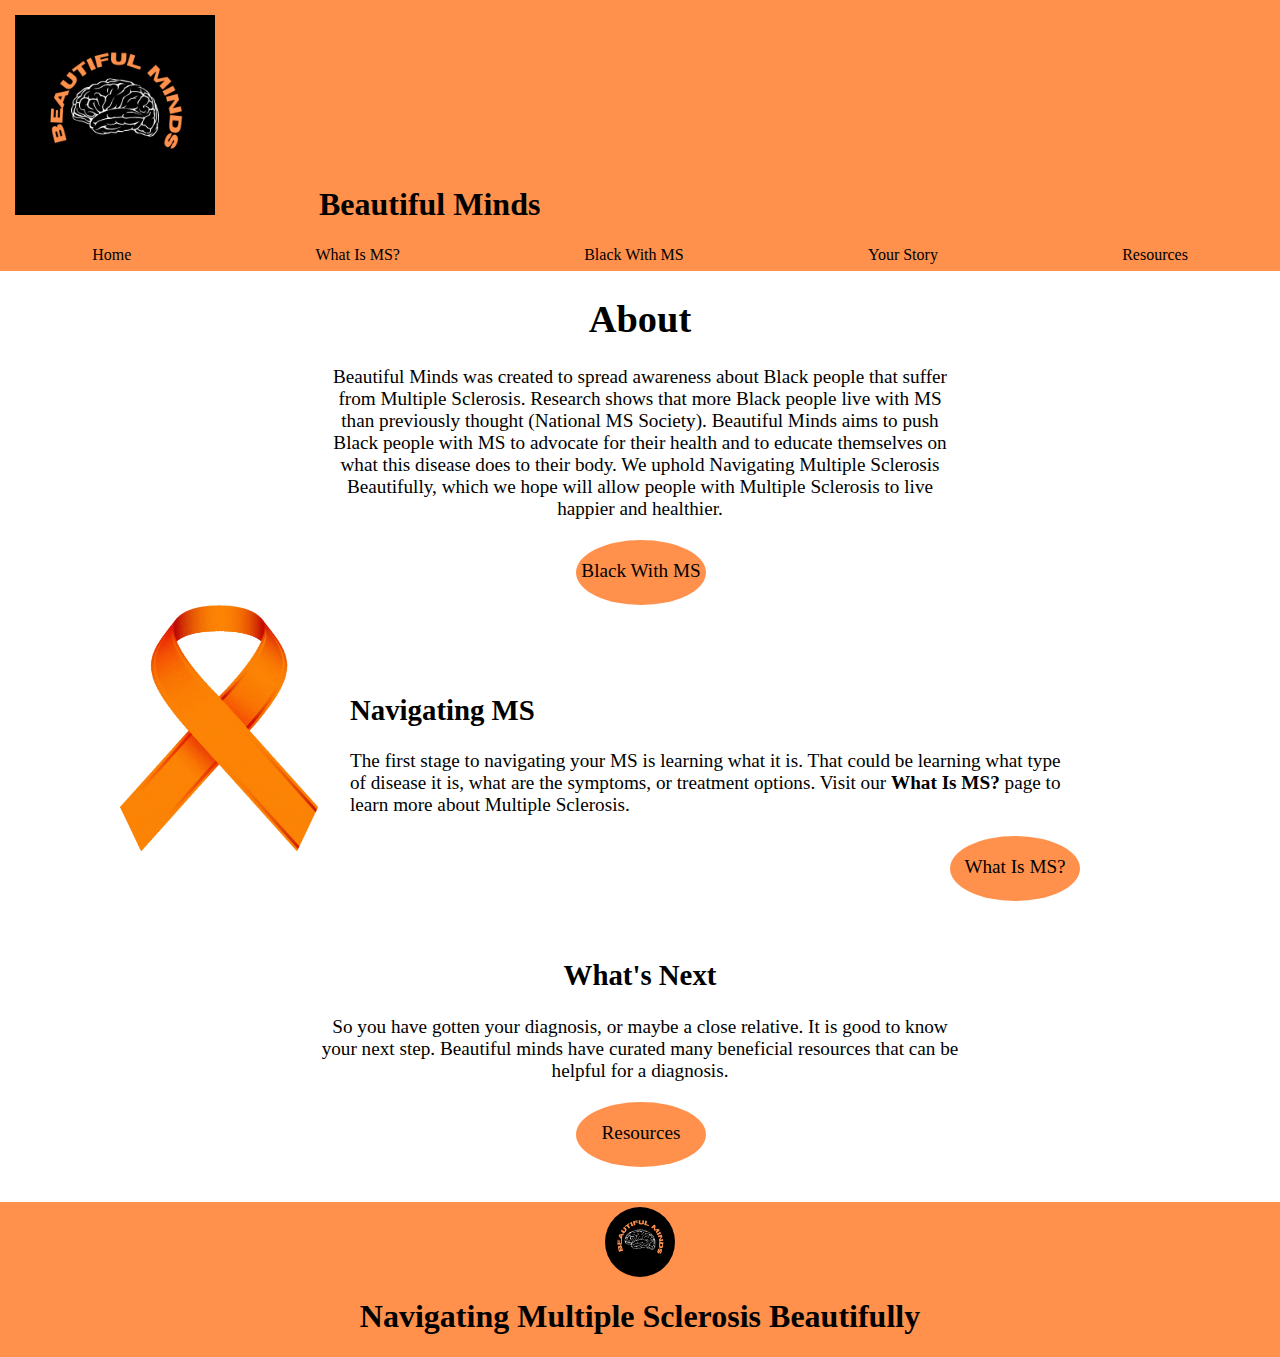
<file: index.html>
<!DOCTYPE html>
<html lang="en">
    <head>
        <title>Home</title>
        <link rel="stylesheet" href="css/style.css">
        <meta charset="UTF-8">
        <meta name="description" content="What Is Ms">
        <meta name="keywords" content="About, Symptoms, Treatments">
        <meta name="author" content="Jasmine Glenn">
        <meta name="viewport" content="width=device-width, initial-scale=1.0">
        <script async src="https://www.googletagmanager.com/gtag/js?id=G-7E6MBE0JGG"></script>
        <script>
            window.dataLayer = window.dataLayer || [];
            function gtag(){dataLayer.push(arguments);}
            gtag('js', new Date());
    
            gtag('config', 'G-7E6MBE0JGG');
        </script>
    </head>

    <body>
    <header>
        <img src="images/BeautifulMindsLogo.png" alt="Beautiful Minds Logo"> 
        <h1>Beautiful Minds</h1>
        <nav>
            <ul>
                <li><a href="index.html">Home</a></li>
                <li><a href="whatIs.html">What Is MS?</a></li>
                <li><a href="BlackWithMS.html">Black With MS</a></li>
                <li><a href="yourStory.html">Your Story</a></li>
                <li><a href="Resources.html">Resources</a></li>
            </ul>
        </nav>
    </header>
    <div class="about">
       <h1>About</h1>
        <p> Beautiful Minds was created to spread awareness about Black people that suffer from Multiple Sclerosis.
            Research shows that more Black people live with MS than previously thought (National MS Society). 
            Beautiful Minds aims to push Black people with MS to advocate for their health and to educate themselves on what this disease does to their body. 
            We uphold Navigating Multiple Sclerosis Beautifully, which we hope will allow people with Multiple Sclerosis to live happier and healthier.
        </p>
            <a href="BlackWithMS.html" >Black With MS</a> 
    </div>
    <div class="container">
        <img src="images/ribbon1.gif" alt="orange ribbon" width="100" height="200" class="ribbon">
        <h2>Navigating MS</h2>
        <p>The first stage to navigating your MS is learning what it is. 
            That could be learning what type of disease it is, what are the symptoms, or treatment options. 
            Visit our <strong>What Is MS?</strong> page to learn more about Multiple Sclerosis.
        </p>
            <a href="whatIs.html">What Is MS? </a> 
    </div>

    <div class="WhatN">
        <h2>What's Next</h2>
        <p>So you have gotten your diagnosis, or maybe a close relative. It is good to know your next step. 
            Beautiful minds have curated many beneficial resources that can be helpful for a diagnosis.
        </p>
            <a  href="Resources.html">Resources</a>
    </div>
    <footer>
        <div>
            <img class="center" src="images/BeautifulMindsLogo.png" alt="Beautiful Minds Logo"> 
            <h1> Navigating Multiple Sclerosis Beautifully</h1>
            
        </div>
    </footer>



    </body>
</html>
</file>
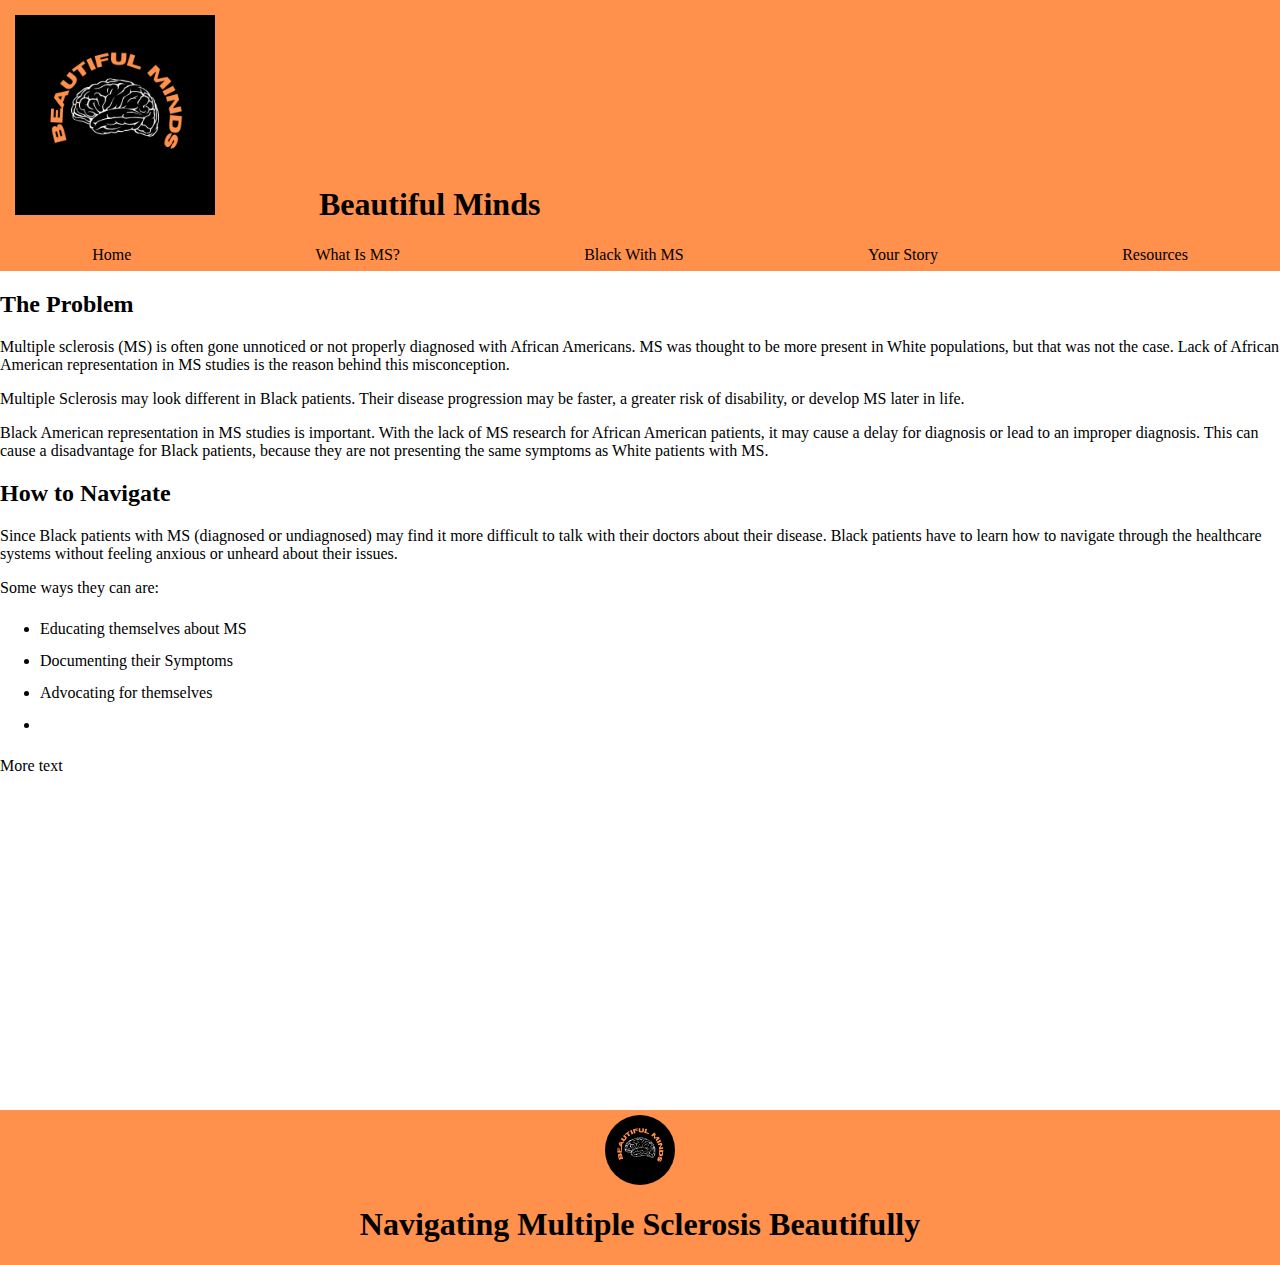
<file: BlackWithMS.html>
<!DOCTYPE html>
<html lang="en">
    <head>
        <title>BlackWithMS</title>
        <link rel="stylesheet" href="css/style.css">
        
        <meta charset="UTF-8">
        <meta name="description" content="Black With Ms">
        <meta name="keywords" content="">
        <meta name="author" content="Jasmine Glenn">
        <meta name="viewport" content="width=device-width, initial-scale=1.0">
            <!-- Google tag (gtag.js) -->
    <script async src="https://www.googletagmanager.com/gtag/js?id=G-7E6MBE0JGG"></script>
    <script>
        window.dataLayer = window.dataLayer || [];
        function gtag(){dataLayer.push(arguments);}
        gtag('js', new Date());

        gtag('config', 'G-7E6MBE0JGG');
    </script>
    </head>
    <body>
    <header>
        <img src="images/BeautifulMindsLogo.png" alt="Beautiful Minds Logo"> 
        <h1>Beautiful Minds</h1>
        <nav>
            <ul>
                <li><a href="index.html">Home</a></li>
                <li><a href="whatIs.html">What Is MS?</a></li>
                <li><a href="BlackWithMS.html">Black With MS</a></li>
                <li><a href="yourStory.html">Your Story</a></li>
                <li><a href="Resources.html">Resources</a></li>
            </ul>
        </nav>
    </header>
<div id="bwms">
    <div>
        <h2>The Problem</h2>
        <p>
            Multiple sclerosis (MS) is often gone unnoticed or not properly diagnosed with African Americans. MS was thought to be more present in White populations, but that was not the case.
             Lack of African American representation in MS studies is the reason behind this misconception.  
        </p>     
        <p>
            Multiple Sclerosis may look different in Black patients. Their disease progression may be faster, a greater risk of disability, 
            or develop MS later in life.  
        </p> 
        <p>
            Black American representation in MS studies is important. With the lack of MS research for African American patients, it may cause a delay for diagnosis or lead to an improper diagnosis. This can cause a disadvantage for Black patients, 
            because they are not presenting the same symptoms as White patients with MS.  
        </p>
    </div>
    <div>
       <h2>How to Navigate</h2>

       <p>Since Black patients with MS (diagnosed or undiagnosed) may find it more difficult to talk with their doctors about their disease. Black patients have 
        to learn how to navigate through the healthcare systems
        without feeling anxious or unheard about their issues.  </p>

        <p> Some ways they can are:</p>
            <ul class:ways>
                <li>Educating themselves about MS</li>
                <li> Documenting their Symptoms</li>
                <li> Advocating for themselves</li>
                <li></li>
            </ul>
        <p> More text</p>
    </div>
    <div>
      <iframe width="560" height="315" src="https://www.youtube.com/embed/A_0LPbm3vvI?si=geb23Qy5PzZotYrR" 
        title="YouTube video player" frameborder="0" 
        allow="accelerometer; autoplay; clipboard-write; encrypted-media; gyroscope; picture-in-picture; web-share"
        referrerpolicy="strict-origin-when-cross-origin" allowfullscreen></iframe>
    </div>
</div>
    <footer>
        <div>
            <img class="center" src="images/BeautifulMindsLogo.png" alt="Beautiful Minds Logo" > 
            <h1> Navigating Multiple Sclerosis Beautifully</h1>
            
        </div>
    </footer>



    </body>
</html>
</file>
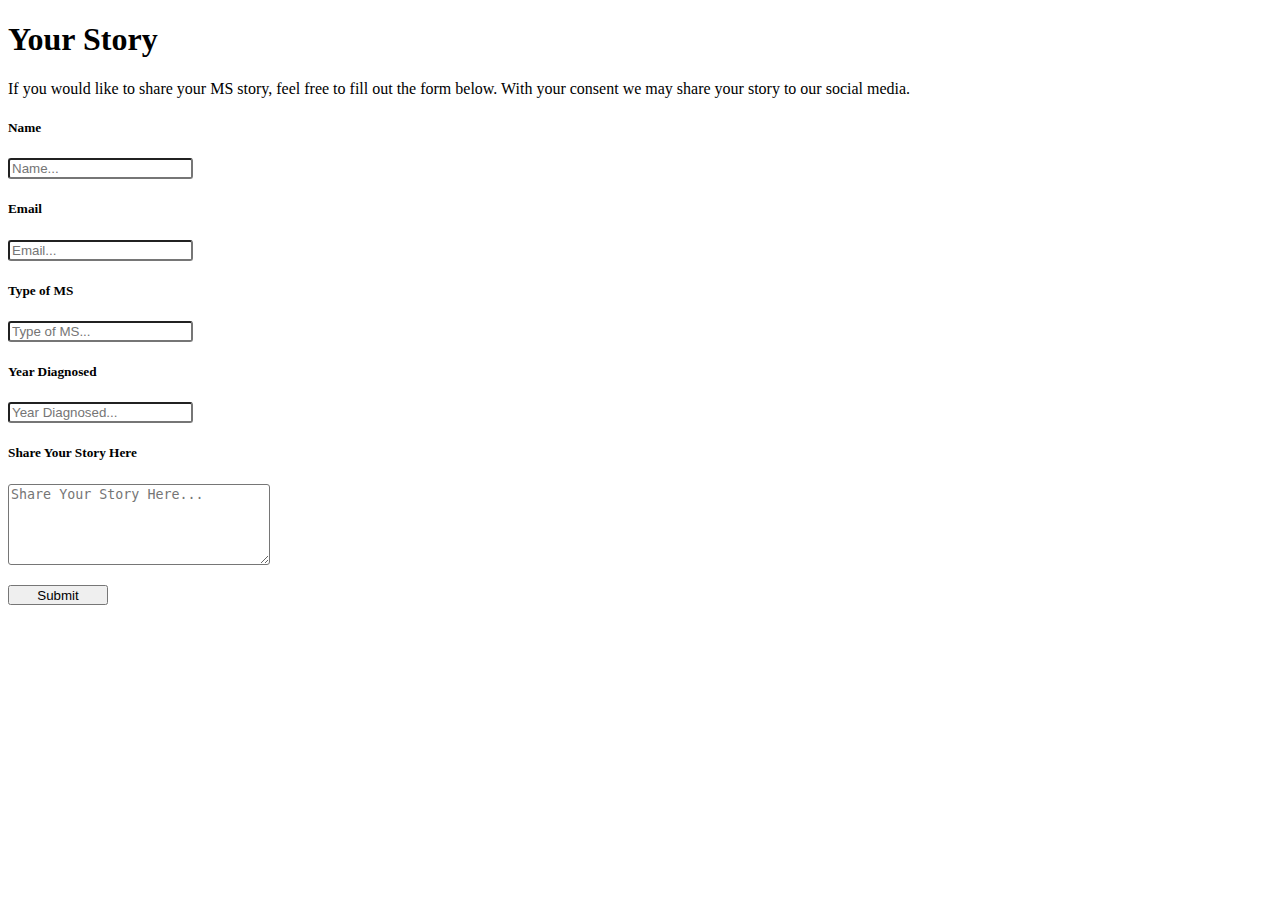
<file: dataForm.html>
<!DOCTYPE html>
<html lang="en">
    <head>
        <meta charset="utf-8">
        <meta name="viewport" content="width=device-width, initial-scale=1">
        <title>Form</title>

        <script></script>
    </head>

    <body>
        <h1> Your Story</h1>
        <p>If you would like to share your MS story, 
            feel free to fill out the form below. With your consent we may share your story to our social media.</p>
        <h5>Name</h5>
        <input name="input1" placeholder="Name..." style="border-radius: 3px;">
        <h5>Email</h5>
        <input name="input2" placeholder="Email..." style="border-radius: 3px;">
        <h5>Type of MS</h5>
        <input name="input3" placeholder="Type of MS..." style="border-radius: 3px;">
        <h5>Year Diagnosed</h5>
        <input name="input4" placeholder="Year Diagnosed..." style="border-radius: 3px;">
        <h5>Share Your Story Here</h5>
        <textarea name="input5" placeholder="Share Your Story Here..." style="border-radius: 3px;" rows="5" cols="30"></textarea>
        <br>
        <button name="button1" type="submit" style="width: 100px; height: 20px; margin-top: 1rem;">Submit</button>


    </body>








</html>
</file>
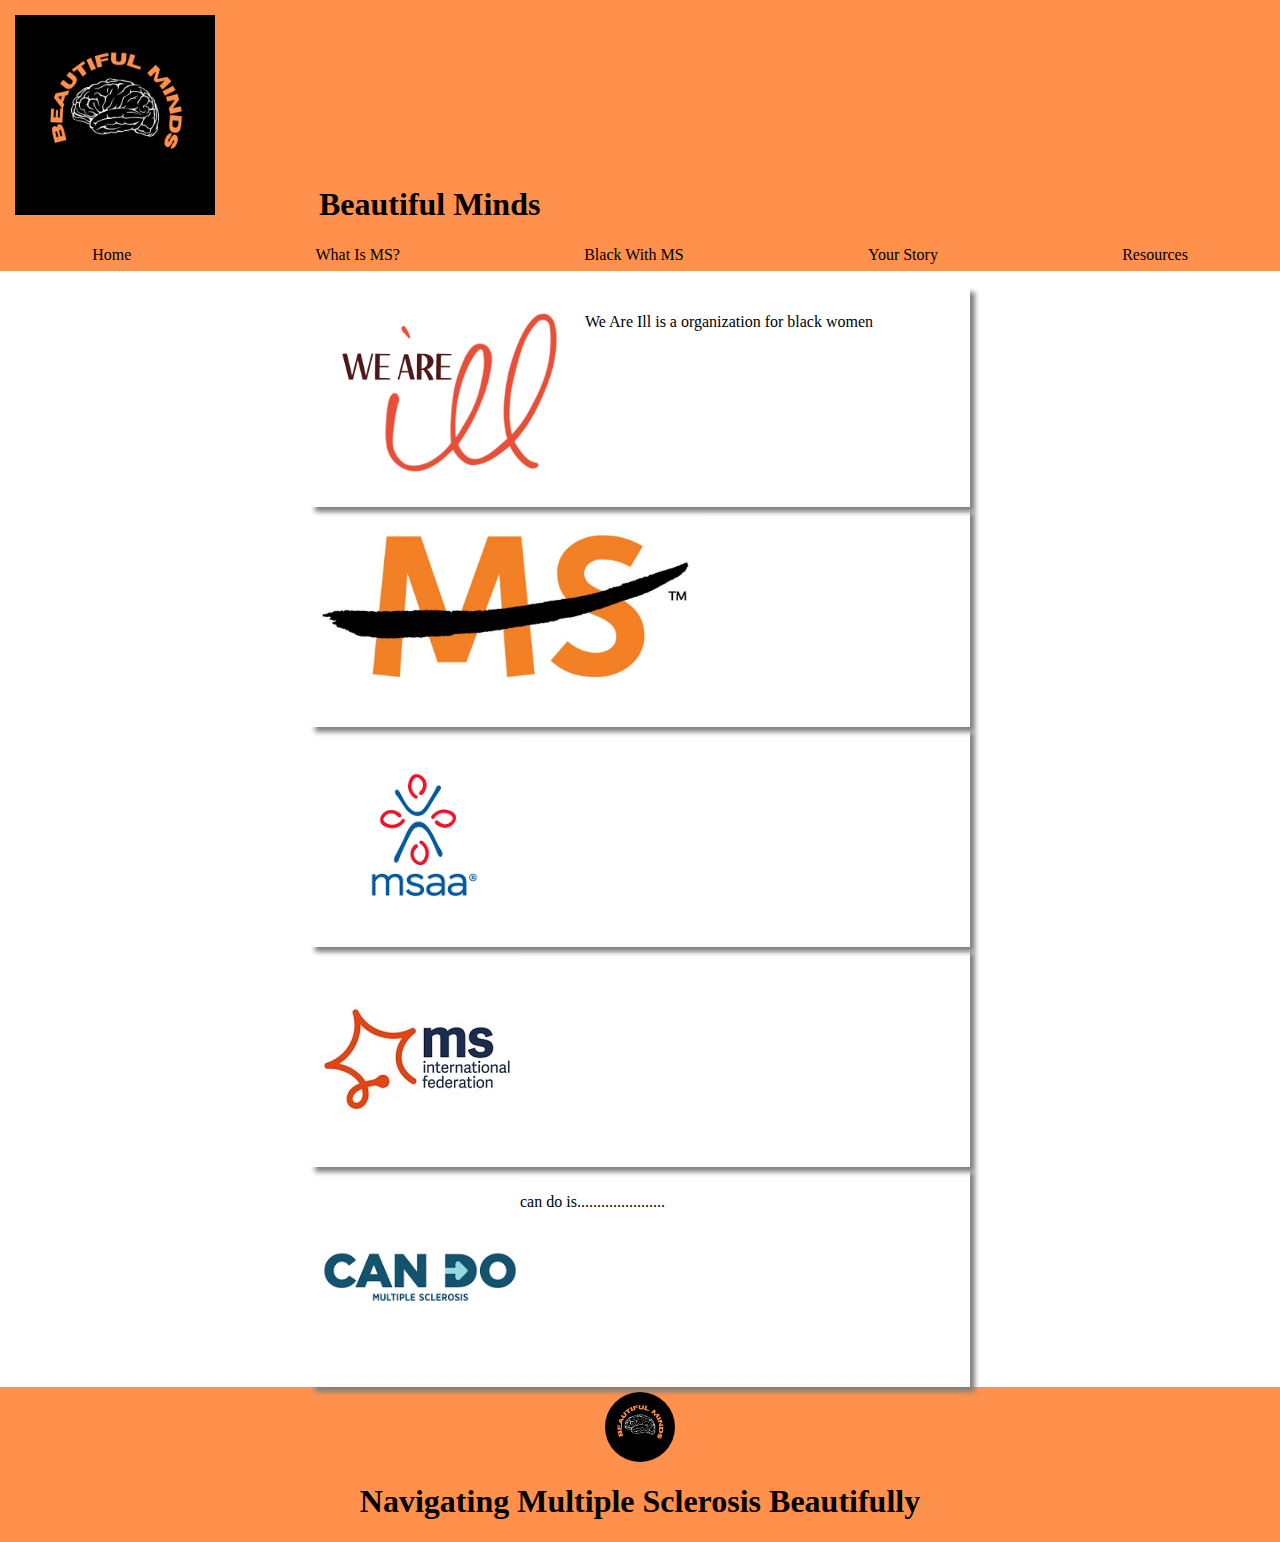
<file: Resources.html>
<!DOCTYPE html>
<html lang="en">
    <head>
        <title>Resources</title>
        <link rel="stylesheet" href="css/style.css">
        
        <meta charset="UTF-8">
        <meta name="description" content="Resources">
        <meta name="keywords" content="Groups">
        <meta name="author" content="Jasmine Glenn">
        <meta name="viewport" content="width=device-width, initial-scale=1.0">

            <!-- Google tag (gtag.js) -->
    <script async src="https://www.googletagmanager.com/gtag/js?id=G-7E6MBE0JGG"></script>
    <script>
        window.dataLayer = window.dataLayer || [];
        function gtag(){dataLayer.push(arguments);}
        gtag('js', new Date());

        gtag('config', 'G-7E6MBE0JGG');
    </script>
    </head>

    <body>
        <header>
            <img src="images/BeautifulMindsLogo.png" alt="Beautiful Minds Logo"> 
            <h1>Beautiful Minds</h1>
            <nav>
                <ul>
                    <li><a href="index.html">Home</a></li>
                    <li><a href="whatIs.html">What Is MS?</a></li>
                    <li><a href="BlackWithMS.html">Black With MS</a></li>
                    <li><a href="yourStory.html">Your Story</a></li>
                    <li><a href="Resources.html">Resources</a></li>
                </ul>
            </nav>
        </header>
    <div id="msresources">
        <div class="wai">
            <a href="https://www.weareillmatic.com/"><img src="images/weareill.png"
            alt="we are ill"></a>
            <p>We Are Ill is a organization for black women</p>
        </div>
        <div>
            <a href="https://www.nationalmssociety.org/"><img src="images/MSSociety.jpg" alt="nationalmssociety"></a>

        </div>
        <div>
            <a href="https://mymsaa.org/"><img src="images/MSSA.png" alt="MS Society of America"></a>
        </div>
        <div>
            <a href="https://www.msif.org/resources/"><img src="images/MSIF.jpg" alt="MSIF"></a>
        </div>
        <div class="cando">
            <a href="https://cando-ms.org/programs/black-community-meetups/"><img src="images/cando.png"></a>
            <p> can do is......................</p>
        </div>
    </div>
        <footer>
            <div>
                <img class="center" src="images/BeautifulMindsLogo.png" alt="Beautiful Minds Logo"> 
                <h1> Navigating Multiple Sclerosis Beautifully</h1>
            </div>
        
    </div>
        </footer>



    </body>
</html>
</file>
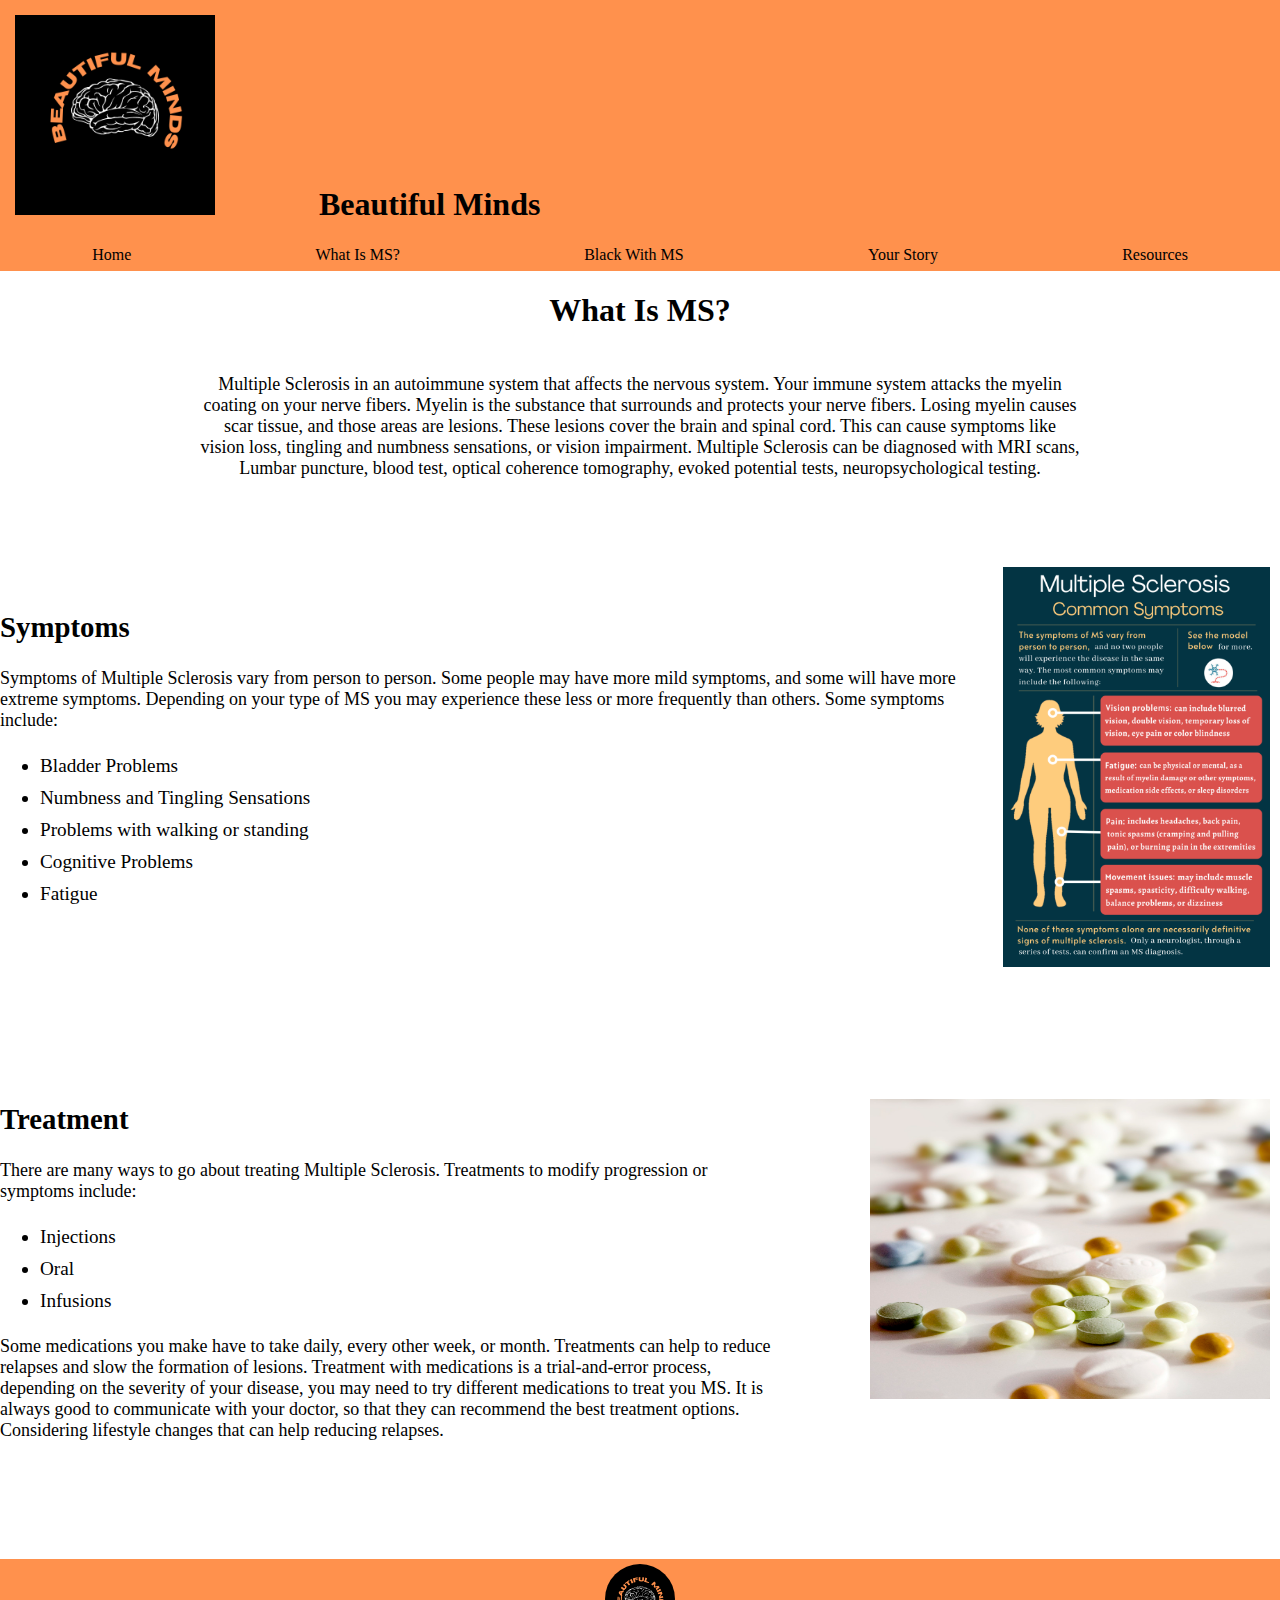
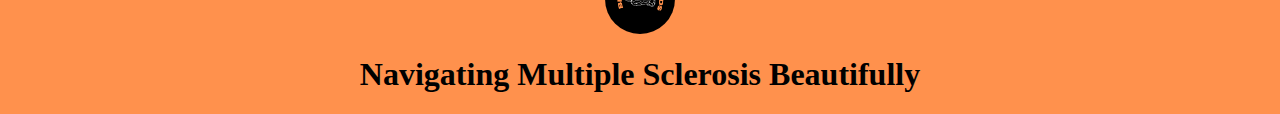
<file: whatIs.html>
<!DOCTYPE html>
<html lang="en">
    <head>
        <title>What Is MS?</title>
        <link rel="stylesheet" href="css/style.css">
        <meta charset="UTF-8">
        <meta name="description" content="About Beautiful Minds">
        <meta name="keywords" content="About, What Is MS?, Resources">
        <meta name="author" content="Jasmine Glenn">
        <meta name="viewport" content="width=device-width, initial-scale=1.0">
            <!-- Google tag (gtag.js) -->
    <script async src="https://www.googletagmanager.com/gtag/js?id=G-7E6MBE0JGG"></script>
    <script>
        window.dataLayer = window.dataLayer || [];
        function gtag(){dataLayer.push(arguments);}
        gtag('js', new Date());

        gtag('config', 'G-7E6MBE0JGG');
    </script>
    </head>

    <body>
    <header>
            <img src="images/BeautifulMindsLogo.png" alt="Beautiful Minds Logo"> 
            <h1>Beautiful Minds</h1>
            <nav>
                <ul>
                    <li><a href="index.html">Home</a></li>
                    <li><a href="whatIs.html">What Is MS?</a></li>
                    <li><a href="BlackWithMS.html">Black With MS</a></li>
                    <li><a href="yourStory.html">Your Story</a></li>
                    <li><a href="Resources.html">Resources</a></li>
                </ul>
            </nav>
    </header>
    <main>
        <h1>What Is MS?</h1>
   
    <div class="explain">

        <p>Multiple Sclerosis in an autoimmune system that affects the nervous system. Your immune system 
            attacks the myelin coating on your nerve fibers. Myelin is the substance that surrounds and
             protects your nerve fibers. Losing myelin causes scar tissue, and those areas are lesions. 
             These lesions cover the brain and spinal cord. This can cause symptoms like vision loss,
              tingling and numbness sensations, or vision impairment. Multiple Sclerosis can be diagnosed with MRI scans, Lumbar puncture, 
            blood test, optical coherence tomography, evoked potential tests, neuropsychological testing.</p>
    </div>
    <div class="symptoms">
        <img src="images/MS-Common-Symptoms.png" alt="symptoms of MS">
        <h2>Symptoms</h2>
        <p>
            Symptoms of Multiple Sclerosis vary from person to person.
             Some people may have more mild symptoms, and some will have more extreme symptoms.
             Depending on your type of MS you may experience these less or more frequently than others. Some symptoms include:
        </p>
            <ul>
                <li>Bladder Problems</li>
                <li>Numbness and Tingling Sensations</li>
                <li>Problems with walking or standing</li>
                <li>Cognitive Problems</li>
                <li>Fatigue</li>
            </ul>      
    </div>
    <div class="treat">
        <img src="images/medicinems.jpg" alt="medicine">
        <h2>Treatment</h2>
        <p>There are many ways to go about treating Multiple Sclerosis.  
        Treatments to modify progression or symptoms include:</p>
            <ul>
                <li>Injections</li>
                <li>Oral</li>
                <li>Infusions</li>
            </ul>
        <p>Some medications you make have to take daily, every other week, or month.
             Treatments can help to reduce relapses and slow the formation of lesions. 
             Treatment with medications is a trial-and-error process, depending on the severity of your disease,
             you may need to try different medications to treat you MS.
            It is always good to communicate with your doctor, so that they can recommend the best treatment options. 
            Considering lifestyle changes that can help reducing relapses.  </p>
    </div>
    </main>
    <footer>
        <div>
            <img class="center" src="images/BeautifulMindsLogo.png" alt="Beautiful Minds Logo"> 
            <h1> Navigating Multiple Sclerosis Beautifully</h1>
            
        </div>
    </footer>



    </body>
</html>
</file>
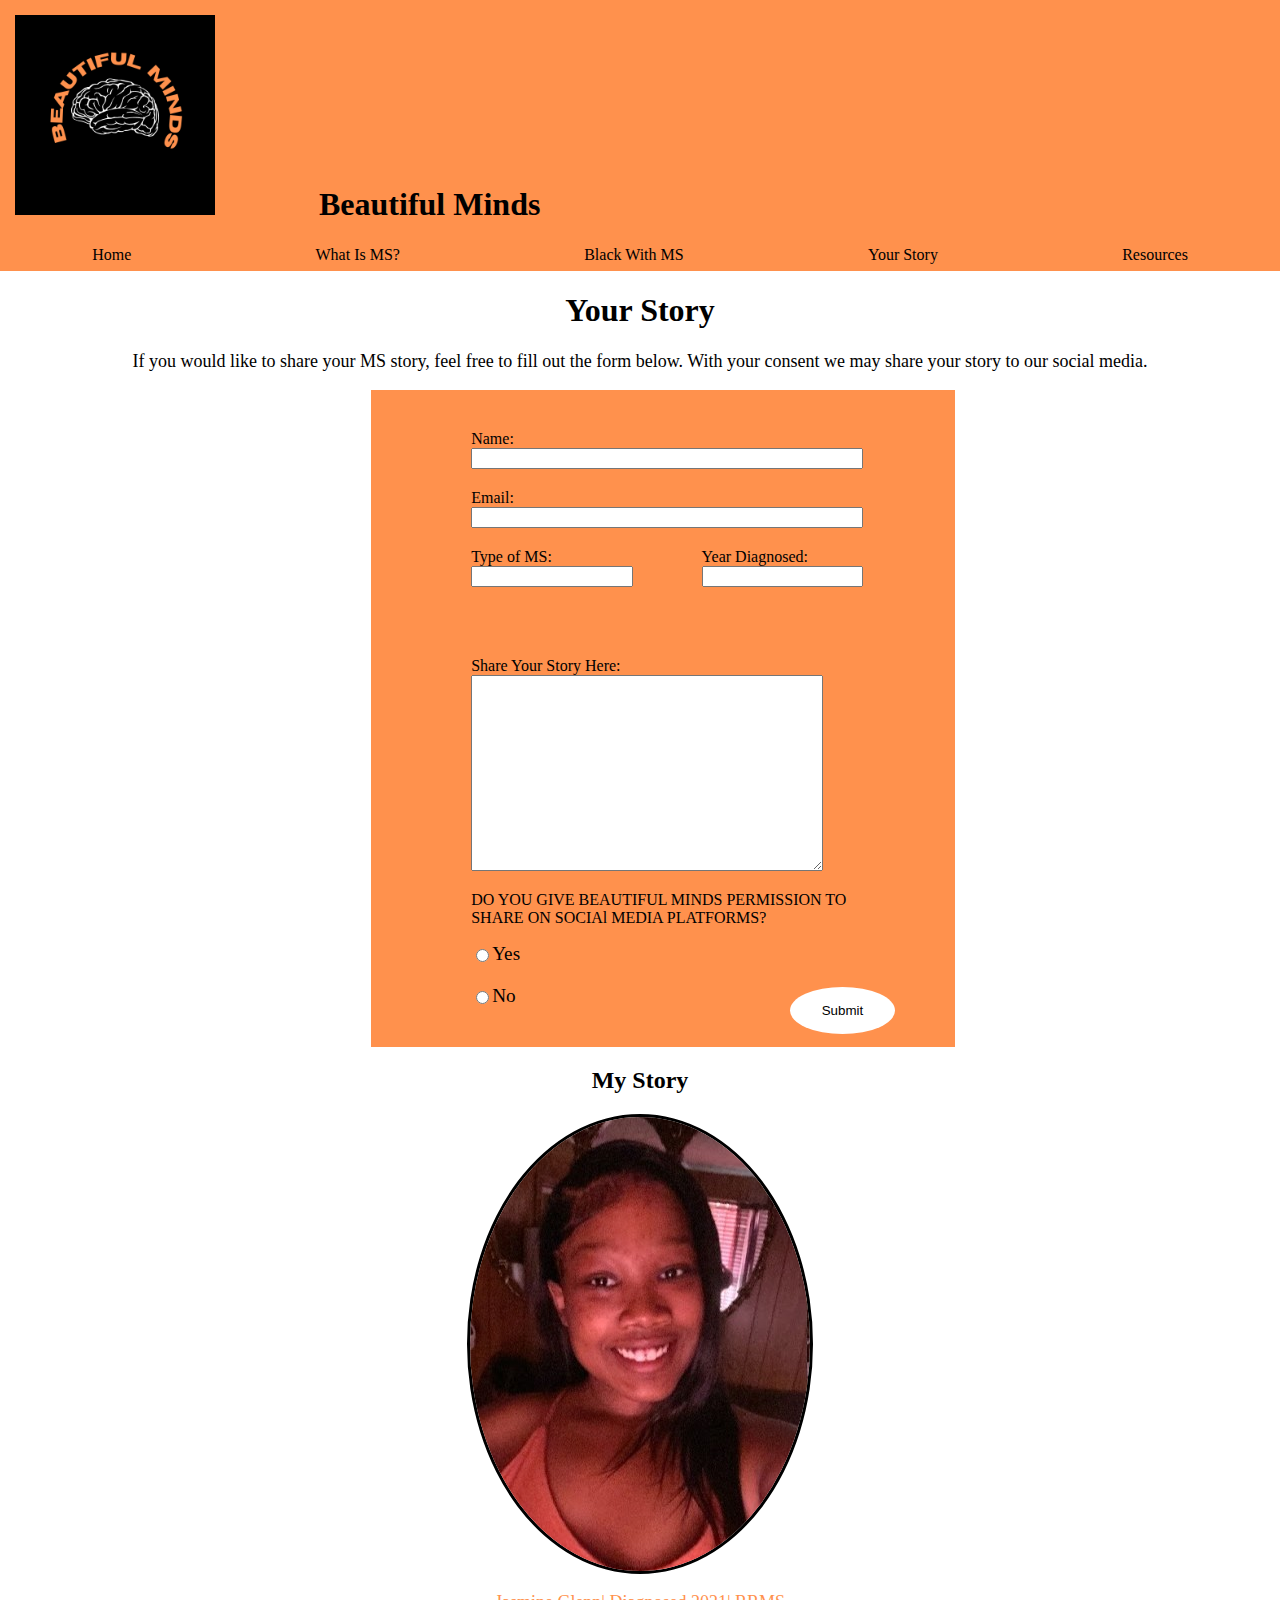
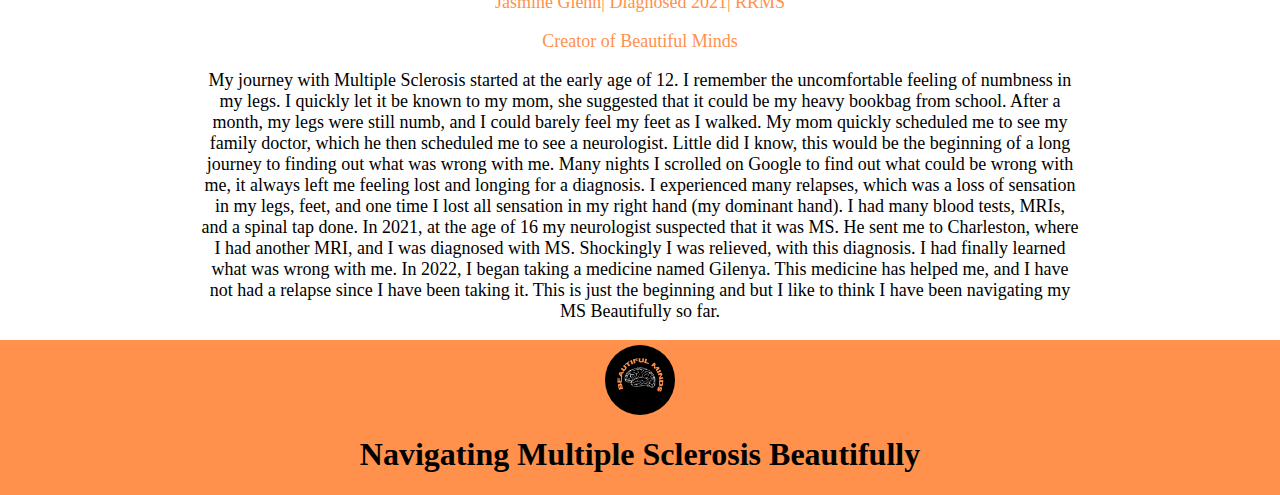
<file: yourStory.html>
<!DOCTYPE html>
<html lang="en">
    <head>
        <title>Your Story</title>
        <link rel="stylesheet" href="css/style.css">
        <meta charset="UTF-8">
        <meta name="description" content="Form">
        <meta name="keywords" content="Your Story Form">
        <meta name="author" content="Jasmine Glenn">
        <meta name="viewport" content="width=device-width, initial-scale=1.0">
            <!-- Google tag (gtag.js) -->
    <script async src="https://www.googletagmanager.com/gtag/js?id=G-7E6MBE0JGG"></script>
    <script>
        window.dataLayer = window.dataLayer || [];
        function gtag(){dataLayer.push(arguments);}
        gtag('js', new Date());

        gtag('config', 'G-7E6MBE0JGG');
    </script>
    </head>

    <body>
        <header>
            <img src="images/BeautifulMindsLogo.png" alt="Beautiful Minds Logo"> 
            <h1>Beautiful Minds</h1>
            <nav>
                <ul>
                    <li><a href="index.html">Home</a></li>
                    <li><a href="whatIs.html">What Is MS?</a></li>
                    <li><a href="BlackWithMS.html">Black With MS</a></li>
                    <li><a href="yourStory.html">Your Story</a></li>
                    <li><a href="Resources.html">Resources</a></li>
                </ul>
            </nav>   
    </header>
    <main>
        <div>
        <h1>Your Story</h1>
        <p>
            If you would like to share your MS story, 
            feel free to fill out the form below. With your consent we may share your story to our social media.</p>
        </div>
        <form action=https://wp.zybooks.com/form-viewer.php method="POST" class="form">
            <div class="name">
               <label for="name">Name:</label>
               <input type="text" name="name" id="name" required>
            </div>
            <div class="email">
               <label for="email">Email:</label>
               <input type="text" name="email" id="email" required>
            </div>
            <div class="type">
                <label for="typeofms">Type of MS:</label>
                <input type="text" name="typeofms" id="typeofms">           
            </div>
            <div class="year">
                <label for="yeardiag">Year Diagnosed:</label>
                <input type="text" name="yeardiag" id="yeardiag" >
            </div>
            <div class="share">
                <label for="yourstory">Share Your Story Here:</label>
                <textarea id="yourstory" name="yourstory" rows="4" cols="50" required></textarea>
            </div>
            <p>DO YOU GIVE BEAUTIFUL MINDS PERMISSION TO SHARE ON SOCIAl MEDIA PLATFORMS?</p>
     
            <div class="yes">
                <input type="radio" name="choice" value="yes" id="yes">
                <label for="yes">Yes</label>
            </div>
            <div class="no">
                <input type="radio" name="choice" value="no" id="no">
                <label for="no">No</label>
            </div>
            <button type="submit">Submit</button>

            <!-- <input type="submit"> -->
         </form>

        <div class="Mystory">
            <h2>My Story</h2>
            <img src="images/jasmineglenn.jpg" alt="picture of Jasmine" class="me">
            <section>
                <p>Jasmine Glenn| Diagnosed 2021| RRMS </p>
                <p> Creator of Beautiful Minds </p>
            </section>
            <p>My journey with Multiple Sclerosis started at the early age of 12. I remember the 
                uncomfortable feeling of numbness in my legs. I quickly let it be known to my mom,
                she suggested that it could be my heavy bookbag from school. After a month, my legs were still numb, 
                and I could barely feel my feet as I walked. My mom quickly scheduled me to see my family doctor, 
                which he then scheduled me to see a neurologist. Little did I know, this would be the beginning of
                a long journey to finding out what was wrong with me. Many nights I scrolled on Google to find
                out what could be wrong with me, it always left me feeling lost and longing for a diagnosis. 
                I experienced many relapses, which was a loss of sensation in my legs, feet, and one time I lost 
                all sensation in my right hand (my dominant hand). I had many blood tests, MRIs, and a spinal tap done.
                In 2021, at the age of 16 my neurologist suspected that it was MS. He sent me to Charleston, where I 
                had another MRI, and I was diagnosed with MS. Shockingly I was relieved, with this diagnosis. I had 
                finally learned what was wrong with me. In 2022, I began taking a medicine named Gilenya. This medicine 
                has helped me, and I have not had a relapse since
                I have been taking it. This is
                just the beginning and but I like to think I have been navigating my MS Beautifully so far.
            </p>

        </div>
        
    </main>
        <footer>
            <div>
                <img class="center" src="images/BeautifulMindsLogo.png" alt="Beautiful Minds Logo"> 
                <h1> Navigating Multiple Sclerosis Beautifully</h1>
                
            </div>
        </footer>



    </body>
</html>
</file>
<file: css/style.css>
/* INDEX*/
/* This is setting the color of the footer*/
footer div{
    background-color: #ff914d; 
    height: 150px;
    padding-top: 5px;


}
/* This is setting the position of the slogan in the footer*/
footer h1{
    text-align: center;

}
/* This is setting the image in the footer to a circle, and positioning it*/
.center{
    display:block;
    margin-left: auto;
    margin-right: auto;
    height:70px;
    width: 70px; 
    border-radius: 100%;
}
body{
    margin: 0px ;
   
}


/* This is setting all h1 tags to center in the page*/
h1{
    text-align: center;
}
/* This is setting the logo in the header */
header img{
    display:inline-flex;
    height:200px;
    padding-left: 15px;
    padding-top:15px ;

}
/* This is positioning and formatting the navigation */
nav ul{
    display:flex;
    list-style-type: none;
    padding:0px;
}
/* This is also formatting the navigation */
nav li {
    flex-grow: 1;
    text-align: center;
}
/* This is setting the color and removing underline from navigation */
nav a{
    text-decoration:none;
    color:black;
}
/* This is setting the color of header and font */
header{
    background-color: #ff914d;
    font-family: 'Lucida Sans';
}
/* This is setting the position of the h1 tag in the header*/
header h1{
    text-align:center;
    display: inline;
    padding-left: 100px;
}
/* This is css for the 1st button(right under about section)
this creates the elispse shape, its position on the page, and the format of the text */
.about a {
    background-color: #ff914d;
    color: black;
    display:block;
    border-radius: 12px;
    width: 120px;
    height: 40px;
    text-align: center;
    padding: 5px 5px;
    text-decoration: none;
    padding-top: 20px;
    border-radius: 50%;
    position:absolute;
    margin: 0px 20%;
    
}
/* This is setting how the text in the about section looks
it centered the text to the page, the font size is large, and I used padding to have proper spacing */
.about{
    display: block;
   text-align: center;
    padding: 25%;
    padding-top:0px;
    padding-bottom:40px;
    font-size:larger;

}
/* This is serting the second div of infomation(Navigating MS) this is making it a block,
 and setting it postion on the page, I used padding to create a appropriate look*/
.container{
    display: block;
    padding: 250px;
    padding-top:0px;
    padding-left:90px;
    font-size:larger;
    padding-right:200px;
    padding-bottom: 100px;
    
    
}
/* This is setting how the text in the Navigating MS div looks, white-space commands, moves the text in three lines, instead of using 
the whole page I am currently trying to find a better way, but that is the best thing I could find so far.*/
.container p{
    display: block;
    text-align: left;
   


}
/* This is setting how the h2 tag in the second div looks, it is aligned to the left, and I used padding to properly format it 
On the webpage it is next to the image*/ 
.container h2{
    text-align:left;
    padding-top:90px;
}

/* This is setting what the img looks like, it is floated to the left and I changed the height and width*/
.container img{
    display:block;
    float: left;
    height:250px;
    width:200px;
    margin: 0px 30px;
    
    
    
}
/* This is setting how the button looks under the navigating section. Its the same as the first, but it is floated right */
.container a{
    background-color: #ff914d;
    color: black;
    display:block;
    float:right;
    border-radius: 12px;
    width: 120px;
    height: 40px;
    text-align: center;
    padding: 5px 5px;
    text-decoration: none;
    padding-top: 20px;
    border-radius: 50%;
    
    
}
/* This is setting how the h2 tag in the What Next (3rd) section looks */
.WhatN h2{
    text-align: center;
}
/* This is for the button under the what's next information. It is the same as the other two, 
but I set the margin different to get it in the center*/
.WhatN a{
    background-color: #ff914d;
    color: black;
    display:block;
    border-radius: 12px;
    width: 120px;
    height: 40px;
    text-align: center;
    padding: 5px 5px;
    text-decoration: none;
    padding-top: 20px;
    border-radius: 50%; 
    position:absolute;
    margin: 0px 20%;
    
}
/* This is setting the whats next div as a class and formatting how it looks. 
I wanted the text to be in the center of the page, so I added padding, I also added padding to add proper space between the previous div 
*/
.WhatN{
    display:block;
    padding:100px;
    text-align:center;
    padding-left:25%;
    padding-right:25%;
    padding-top:0px;
    font-size:larger;   
}
/* WHAT IS MS? PAGE*/

/* This is setting the first div, it is cetering the text, I used padding to get the text in the center of the page
I also change the font size */
.explain{
    text-align:center;
    padding:70px;
    padding-top:5px;
    padding-left: 200px;
    padding-right:200px;
    font-size:larger
}
/* This is formatting the first block of information on this page */    

main div p{
    text-align: center;
    font-size: large;
}
/* This seeting the second div, I added padding, to make space,changed the font size, and aligned text to the left */
.symptoms{
    
    padding-left:0px;
    padding-right:0px;
    padding-top:20px;
    font-size:larger;
    text-align:left;  
     padding-bottom:100px  
}
/* This is setting the image in the second div, i changed the height, floated it to the right,
and added a margin to position it right on the page */
.symptoms img{
    display:block;
    float: right;
    padding:0px;
    height:400px;
    margin:-20px -0px;
    padding-right: 10px;

    
}
/*This is formatting the text under h2 tag.*/
.symptoms p{
    text-align: left;
}
/* This is setting the 3rd div. I added padding to give proper spacing between the previous div, I set font size, and aligned the text*/
.treat{
    padding-left:0px;
    padding-right:0px;
    padding-top: 50px;
    font-size:larger;
    text-align:left;
    padding-bottom:100px
    
}
/* This is setting how the text in 3rd div looks
it is to the left and i added padding to have it properly on the page */
.treat p{
    padding-right:500px;
    text-align:left;
}
/* This is setting how the image in 3rd div looks
it is floated to the right, also change the height/width, and margin to postion it right on the page*/
.treat img{
    display:block;
    float: right;
    padding-top:20px;
    height:300px;
    width:400px;
    /* margin:-60px 0px ; */
    padding-right: 10px;

}

/* YOUR STORY*/

/* This is setting the color of the form, and adding padding to positon the fields closer to the center*/
.form{
    background-color: #ff914d;
    padding-left: 100px;
    padding-right: 100px;
    padding-top: 20px;
    padding-bottom: 20px;
    width: 30%;
    margin: 0px 29%;
    
}

/* This is setting width of input tag*/
input{
    width: 100%;
 
}
/*This is setting the div for the name field. I used padding to add space between*/
.name{
    padding-top:20px;
}
/*This is setting the div for the email field. I used padding  to add space between*/
.email{
    padding-top:20px;
}
/*This is setting the div for the type of ms field. I used flex, so that it could be beside another field.
 I also added padding to add space between*/
.type{
    display:block;
    float: left;
    width: 40%;
    padding-top:20px;
    
}
/*This is setting year div, It is beside the type field. I used the same setting as the type, but this is floated to the right*/
.year{
    width: 40%;
    display: block;
    float:right;
    padding-top:20px;    
}
/*This is setting the elements of the yourstory div, used padding for positioning.  */
.share{
   
    padding-top:70px;
    display:inline-block;
    width:100%;
    padding-right:30px;
    
}
/*This is setting the label to flex, so that the textbox is on the bottom,and the text is on the top*/
.share label{
    display:flex;
    
}
/*This is setting the size of the textarea*/
.share textarea{
    width:90%;
    height: 190px;
    
}
/*This is creating a widget for the form. This is for the consent part at the bottom*/
.yes{
    width:10%;
    display:flex;
    padding-bottom:20px;
    font-size: larger;
    
}
/*This is creating a widget for the form. This is for the consent part at the bottom*/
.no{
    width:10%;
    display:flex;
    padding-bottom:20px;
    font-size: larger;
}
/*This is making the submit button a shape. I used margins to move it to the proper place on the page*/
button[type=submit]{
    border: none;
  color: black;
  background-color: white;
  padding: 16px 32px;
  text-decoration: none;
  margin: -40px;
  height: 25%;
  border-radius: 50%;
  cursor: pointer;
  float: right;
}
/*This is setting the h2 in the div for My Story at the bottom of the page.*/
.Mystory h2{
    text-align: center;
}
/*This is setting the image in the div for My Story at the bottom of the page. 
This make the Image into a circular shape and moves it to the middel of the page. It also adds a border*/
.Mystory img{
    border-radius: 50%;
    display:block;
    margin: auto;
    border: solid black 3px;

}

/*This is setting the text under the image. It changes the alignment and color*/
.Mystory section p{
    text-align: center;
    color: #ff914d;
}
/*This is setting the text for my story. I added padding to center it to the page.*/
.Mystory p{
    text-align: center;
    padding-left: 200px;
    padding-right: 200px;
}
/*This is adding spacing between the list items.*/
ul li{
    line-height: 2rem;
}


#msresources img{
    height: 200px;
    display: block;
    float: left;

}
#msresources{
    display: flex;
    justify-content: space-evenly;
    flex-wrap: wrap;
    align-content: center;
    
}
#msresources div{
    box-shadow: 5px 5px 5px grey;
    padding: 10px 10px;
    width: 50%;
  
}


#bwma ul{
    text-align: right;
}
</file>
